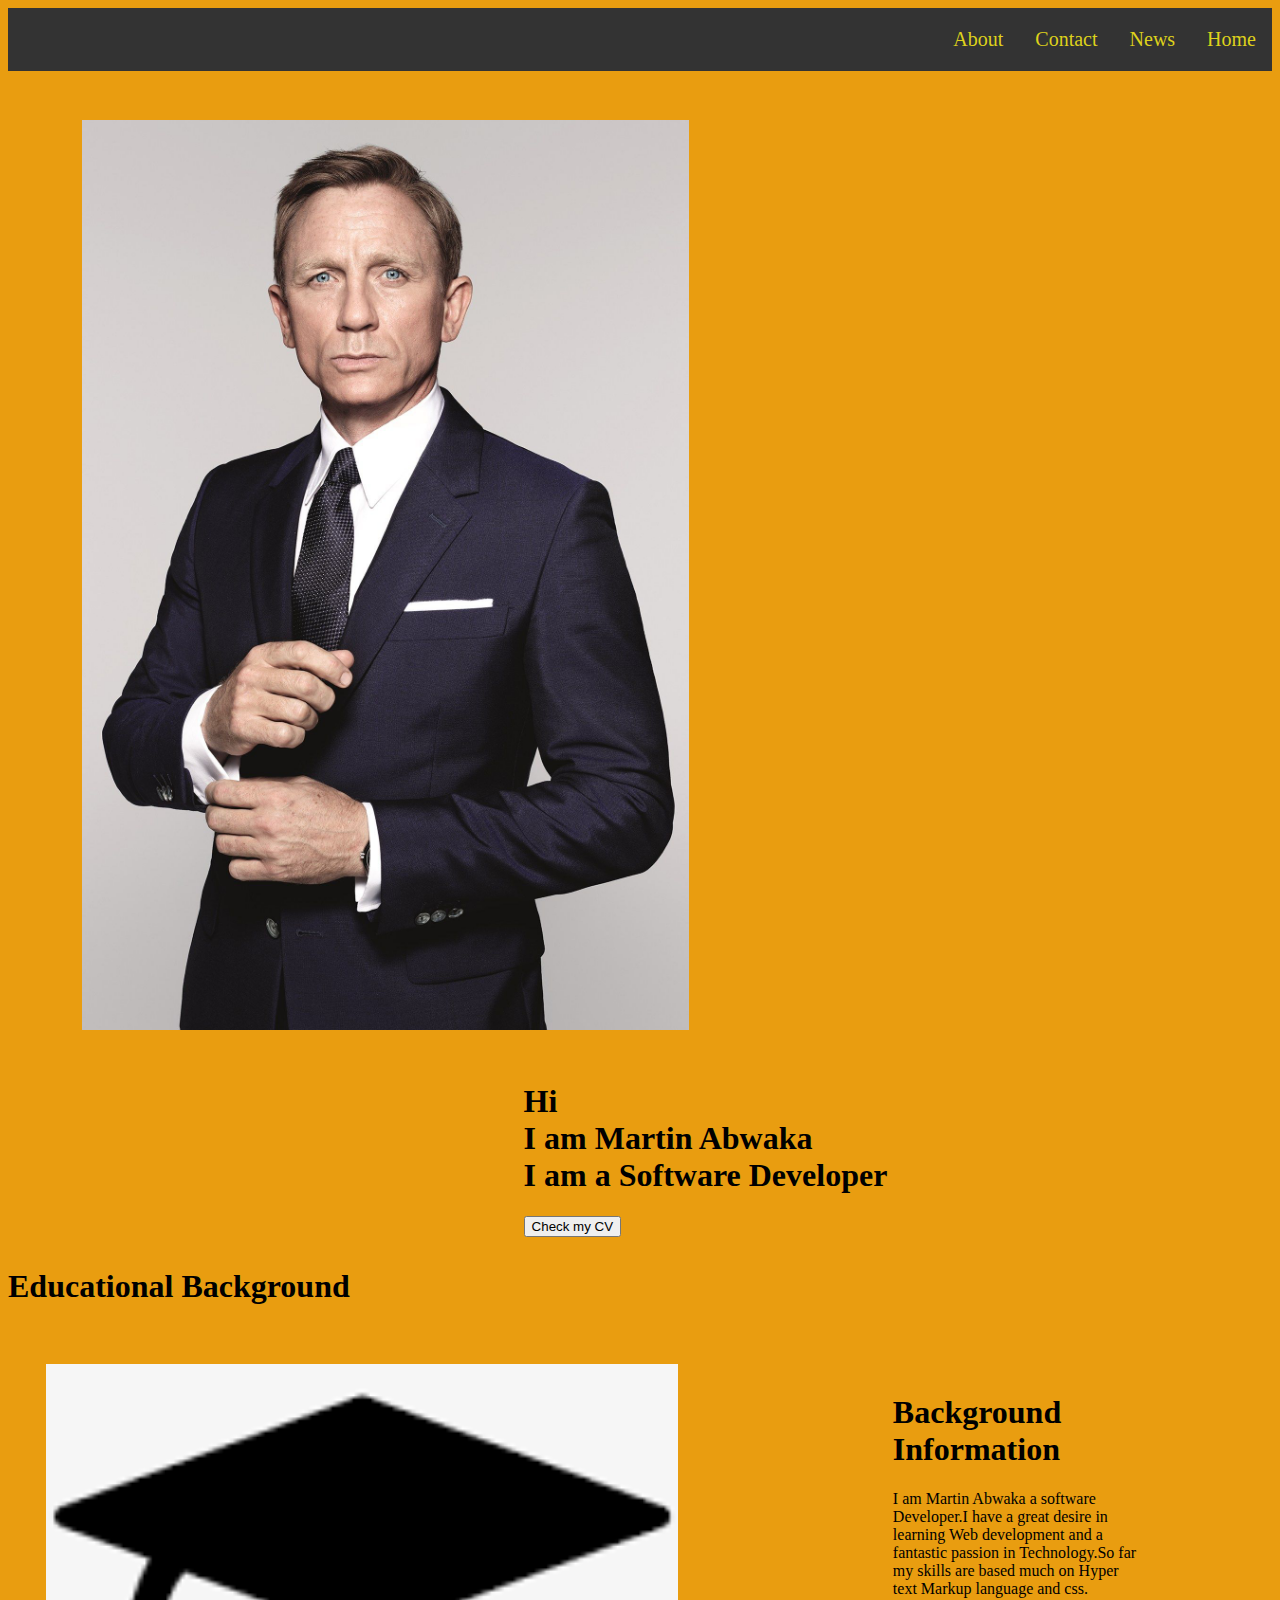
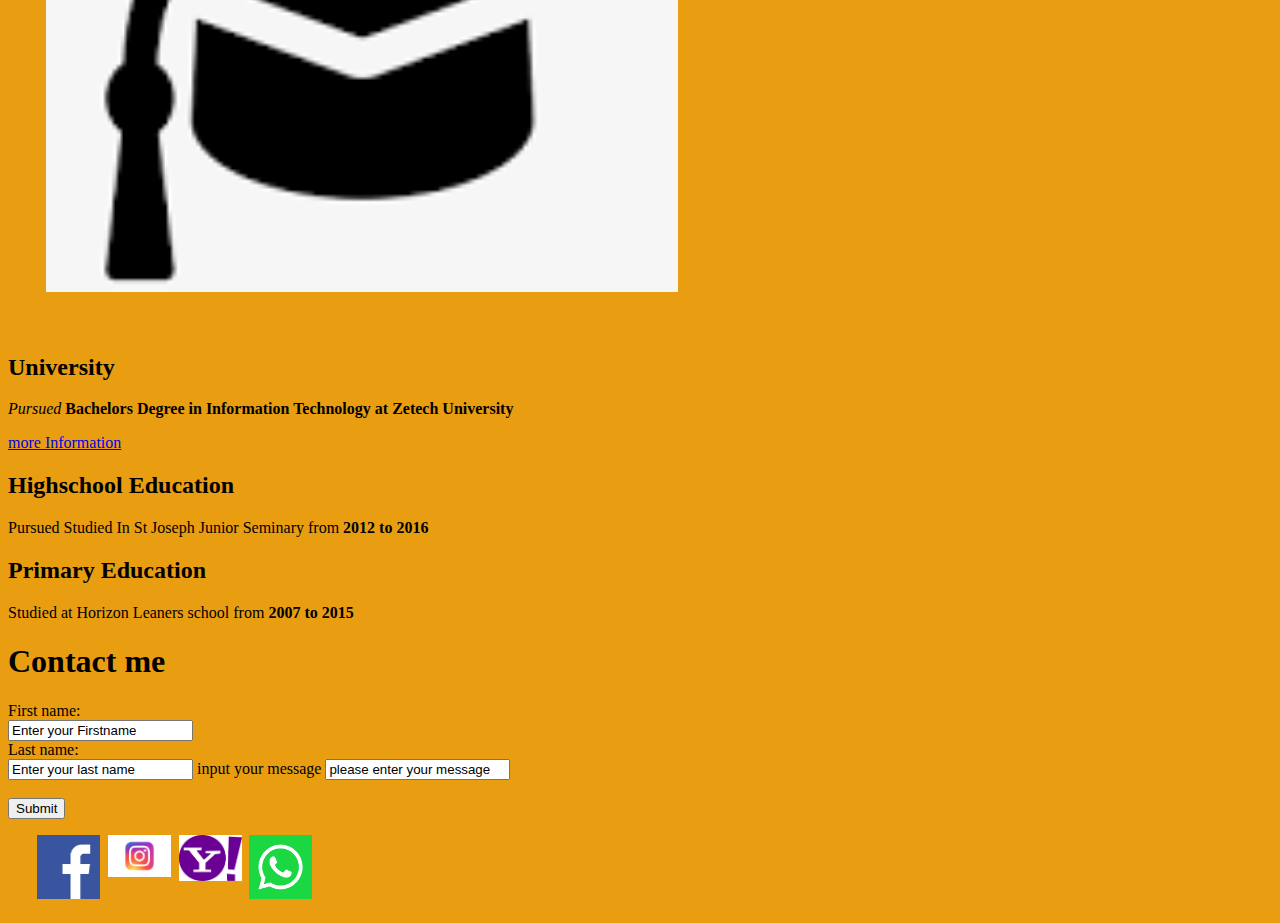
<file: index.html>
<!DOCTYPE html>
<html lang="en">
<head>
    <meta charset="UTF-8">
    <meta name="viewport" content="width=device-width, initial-scale=1.0">
    <title>my portfolio</title>
    <link rel="stylesheet" href="./style.css">
</head>
<body>
   
    <section>
        <div class="topnav">
            <a class="active" href="#home">Home</a>
            <a href="#news">News</a>
            <a href="#contact">Contact</a>
            <a href="#about">About</a>
          </div>
          <div id="picd">
            <img src="./Who will be the next James Bond_.jpeg">
          </div>
          <div id="header">
            <h1>Hi<br>I am Martin Abwaka<br>I am a Software Developer</h1>
            <button>Check my CV</button>
        </div>
        <div id="About">
            <h1>Background Information</h1>
            <p>I am Martin Abwaka a software Developer.I have a great desire in learning Web development and a fantastic passion in Technology.So far my skills are based much on Hyper text Markup language and css.
            </div>
            <div class="Education Background">
                <h1>Educational Background</h1>
                <img src="./educational).png" alt="">
                <hi class="edu"Educational background></hi>
                 <div class="uni">
                    <h2>University</h2>
                    <p> <i>Pursued</i> <strong>Bachelors Degree in Information Technology at Zetech University</strong></p>
                    <a href="#zetech.ac.ke">more Information</a>

            </div> 
            <div class="High school">
                <h2>Highschool Education</h2>
                <p>Pursued Studied In St Joseph Junior Seminary from <strong>2012 to 2016</strong></p>

            </div>
            <div class="Primary Education">
                <h2>Primary Education</h2>
                <p>Studied at Horizon Leaners school from <strong>2007 to 2015</strong></p>
            </div>
            <div id="contact">
                <h1>Contact me</h1>
                <form action="">
                        <label for="fname">First name:</label><br>
                        <input type="text" id="fname" name="fname" value="Enter your Firstname"><br>
                        <label for="lname">Last name:</label><br>
                        <input type="text" value="Enter your last name">
                        <label for="blocktext">input your message</label>
                        <input type="text" id="lname" name="lname" value="please enter your message"><br><br>
                        <input type="submit" value="Submit">

                </form>
                <div id="icons">
                    <img src="./download.png">
                    <img src="./instagram.jpeg">
                    <img src="./download (1).png">
                    <img src="./whatsapp.png">
                </div>
            </div>

            </div>

</body>
</html>
</file>
<file: style.css>
body{
    background-color:rgb(233, 157, 16)
}
.topnav{
    background-color: #333;
    overflow: hidden;
}
.topnav a{
    float: right;
    color: hsl(56, 78%, 49%);
    text-align: center;
    padding: 20px 16px;
    text-decoration: none;
    font-size: 20px;
}
.topnav a:hover {
  background-color: #ddd;
  color: rgba(228, 55, 25, 0.493);
}
topnav a.active {
    background-color: #04AA6D;
    color: white;
}
img{
    background-position: center;
    background-repeat: no-repeat;
    background-size: cover;
    height: 50%;
    width: 50%;
    padding: 3%;
}
#About{
    float: right;
    padding: 9%;
    margin: 1%;
    height: 50%;
    width: 20%;

}
#header{
    float: centre;
    padding: 10px;
    margin-left: 40%;
    text-align: left;
    justify-content: center;
    
}
.highschool{
    float: left;
    padding: 2px;
    margin-left: 10%;
}
.educational background{
    float: left;
    padding: 20%;
    margin-left: 20%;
}
#picd{
    float: right;
    padding: 1%;
    margin-left: 2%;
}

#icons{
    display: flex;
    padding: 1%;
    margin-left: 1%;
    text-align: right;
    width: 10%;
    height: 10%;
}
</file>
